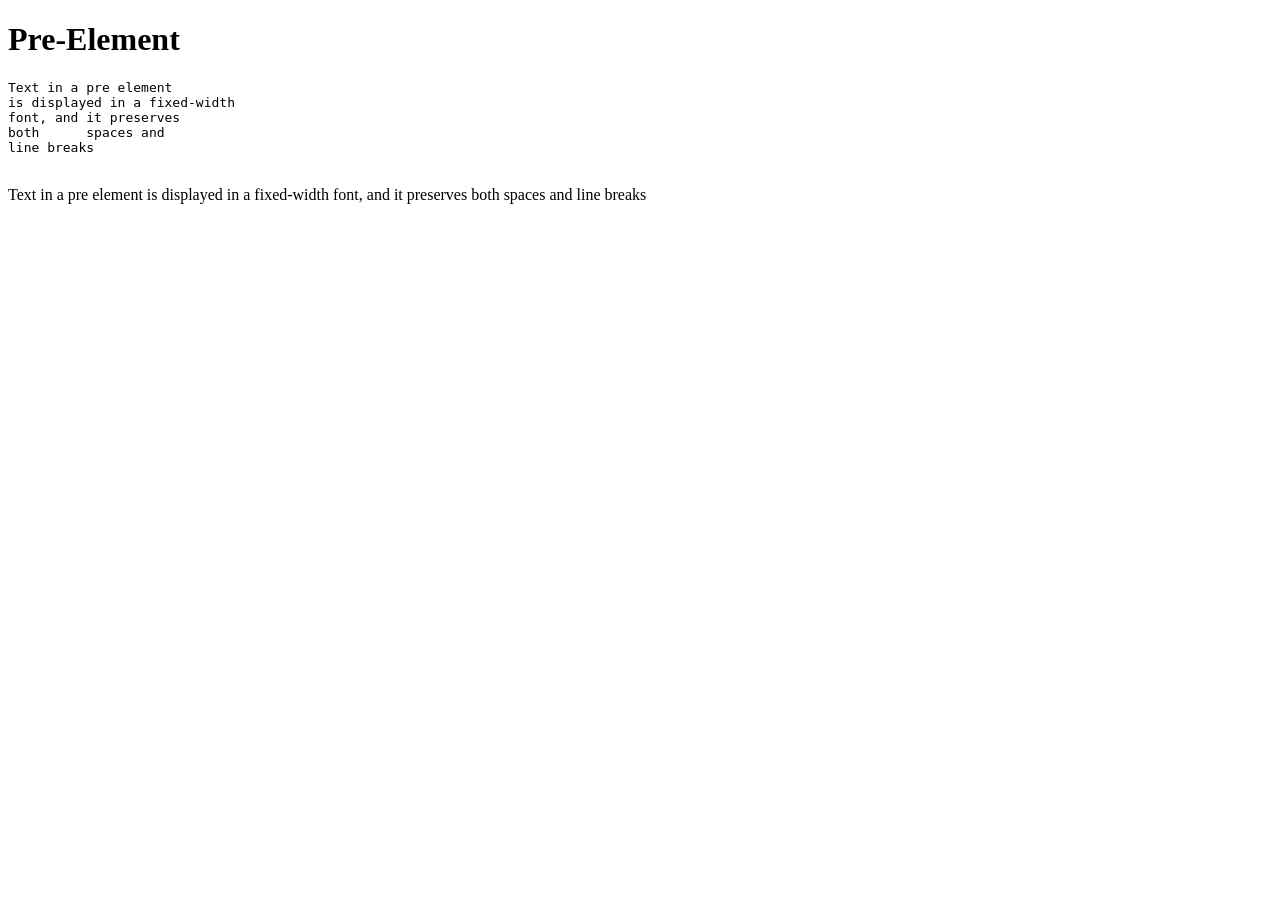
<file: Pre-Formatted_Text.html>
<!DOCTYPE html>
<!-- The <pre> tag defines Pre-Formatted text. -->
<!-- Text in a <pre> element is explained in a fixed-width font, text preserves both spaces and lines breaks. -->
<!-- Text will be displayed exaclty as written in the HTML source code. -->
<html>
    <body>
        <h1>
            Pre-Element
        </h1>
        <pre>
Text in a pre element
is displayed in a fixed-width
font, and it preserves
both      spaces and
line breaks
        </pre>
        <p>
            Text in a pre element
            is displayed in a fixed-width
            font, and it preserves
            both      spaces and
            line breaks
        </p>
    </body>
</html>
</file>
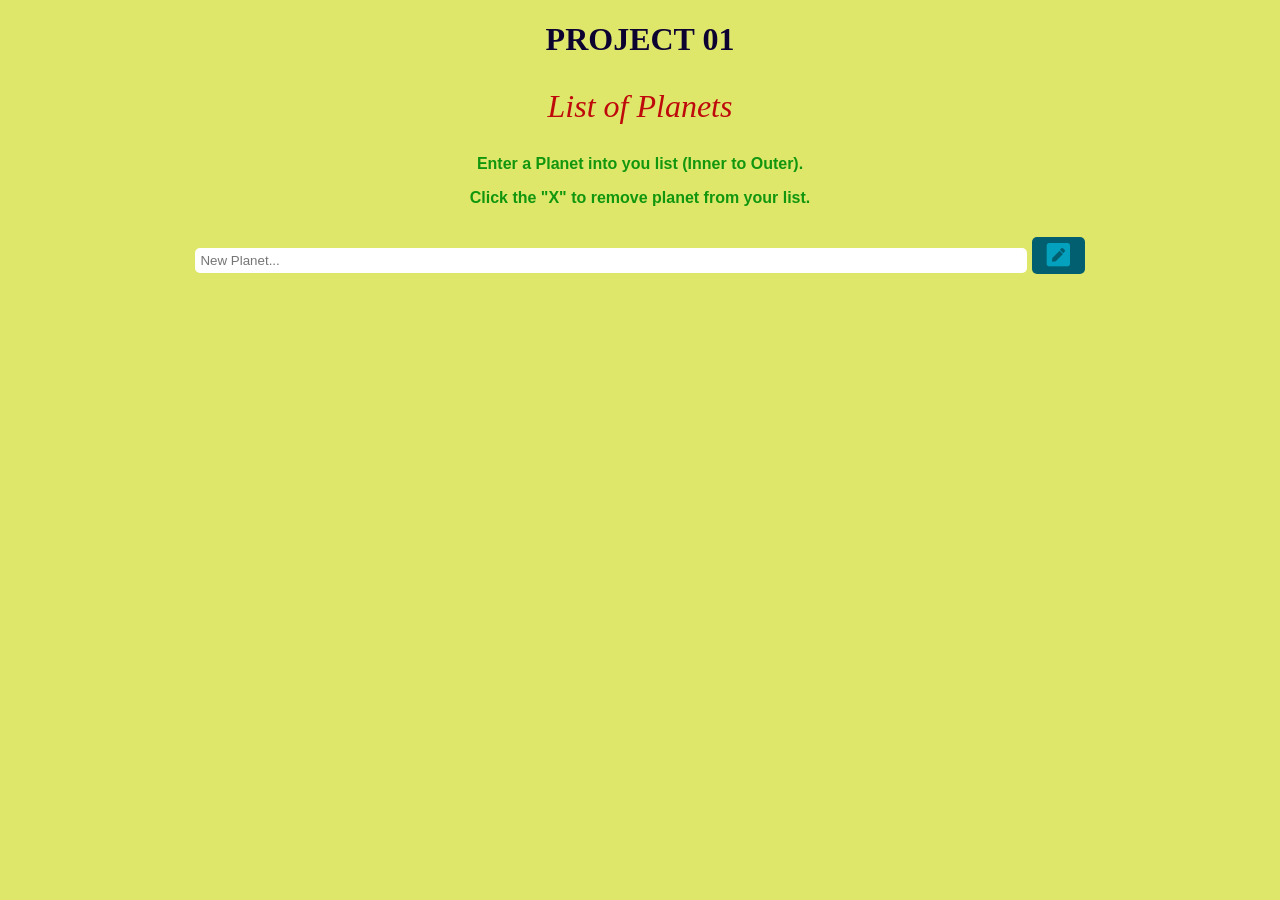
<file: Project_1_HTML_Portion.html>
<!DOCTYPE html>
<html>
    <header>
        <link rel="stylesheet" href="Project_1_CSS_Portion.css">
            <link rel="stylesheet" href="https://use.fontawesome.com/releases/v5.5.0/css/all.css">
    </header>
    <title>Project One</title>
    <h1>Project 01</h1>
    <body>
        <div class="thelist">
            <div class="row">
                <div class="intro col-12">
                    <h2>List of Planets</h2>
                    <div>
                        <div class="border1"></div>
                    <div>
                </div>
            </div>
        </div>
            <div class="row">
                <div class="helpText col-12">
                    <p id="first">Enter a Planet into you list (Inner to Outer).</p>
                    <p id="third">Click the "X" to remove planet from your list.</p>
                </div>

                <div class="row">
                    <div class="col-12">
                        <input id="userInput" type="text" onFocus="handleOnFocus(this)" 
                        onBlur="handleOnBlur(this)" list="planets" 
                        placeholder="New Planet..." maxlength="27">
                        <datalist id="planets">
                            <option value="Mercury">  
                            <option value="Venus">
                            <option value="Earth">  
                            <option value="Mars">
                            <option value="Jupiter">  
                            <option value="Saturn">
                            <option value="Uranus">  
                            <option value="Neptune">             
                          </datalist>
                        
                        <button id="enter"><i class="fas fa-pen-square fa-2x"></i></button>
                    </div>
                </div>
            </div>

		    <div class="row">
			    <div class="listItems col-12">
				    <ul class="col-12 offset-0 col-sm-8 offset-sm-2">
				    </ul>
			    </div>
		    </div>

	</div>
            <script type="text/javascript" src="Project_1_JS_Portion.js"></script>
            <script>
                function handleOnFocus(x){
                    x.style.color = "Green"
                    x.style.backgroundColor = "Black"
                }
                function handleOnBlur(x){
                    x.style.color = "Red"
                    x.style.backgroundColor = ""
                }
            </script>
        </body>
</html>
</file>
<file: Project_1_CSS_Portion.css>
#post {
  color: black;
}

body {
    background-color: rgb(223, 231, 107);
  text-align: center;
  font-family: "Open Sans", sans-serif;
}

.intro {
  margin: 30px 0px;
  font-weight: bold;
}

h1 {
  color: #0d0331;
  text-transform: uppercase;
  font-weight: 800;
  font-family: fantasy;
}

h2 {
  font-weight: 100;
  font-family: fantasy;
  font-size: xx-large;
  font-style: italic;
  color: rgb(190, 10, 10);
}

p {
  font-weight: 600;
}

#first {
  margin-top: 10px;
  color: #11960d;
}

#second {
  color: #11960d;
}

#third {
  color: #11960d;
  margin-bottom: 30px;
}

#enter {
  border: none;
  padding: 5px 15px;
  border-radius: 5px;
  color: #04a1bf;
  background-color: #025f70;
  transition: all 0.75s ease;
  -webkit-transition: all 0.75s ease;
  -moz-transition: all 0.75s ease;
  -ms-transition: all 0.75s ease;
  -o-transition: all 0.75 ease;
  font-weight: normal;
}

#enter:hover {
  background-color: #02798f;
  color: #ffcd5d;
}

.iconsize {
    height: 60px;
}

ul {
  text-align: center;
  margin-top: 20px;
}

li {
  list-style: none;
  padding: 15px 20px;
  color: #ffffff;
  text-transform: capitalize;
  font-weight: 600;
  border: 4px solid #063002;
  border-radius: 5px;
  margin-bottom: 10px;
  background: #06a110;
  transition: all 0.7s ease;
  -webkit-transition: all 1s ease;
  -moz-transition: all 1s ease;
  -ms-transition: all 1s ease;
  -o-transition: all 0.5s ease;
}

li:hover {
  background: #eb3232;
}

li > button {
  font-weight: normal;
  background: none;
  border: none;
  float: right;
  color: #000000;
  font-weight: 800;
}

input {
  border-radius: 5px;
  min-width: 65%;
  padding: 5px;
  border: none;
}

.done {
  background: black !important;
  color: #eb3232;
}

.delete {
  display: none;
}
</file>
